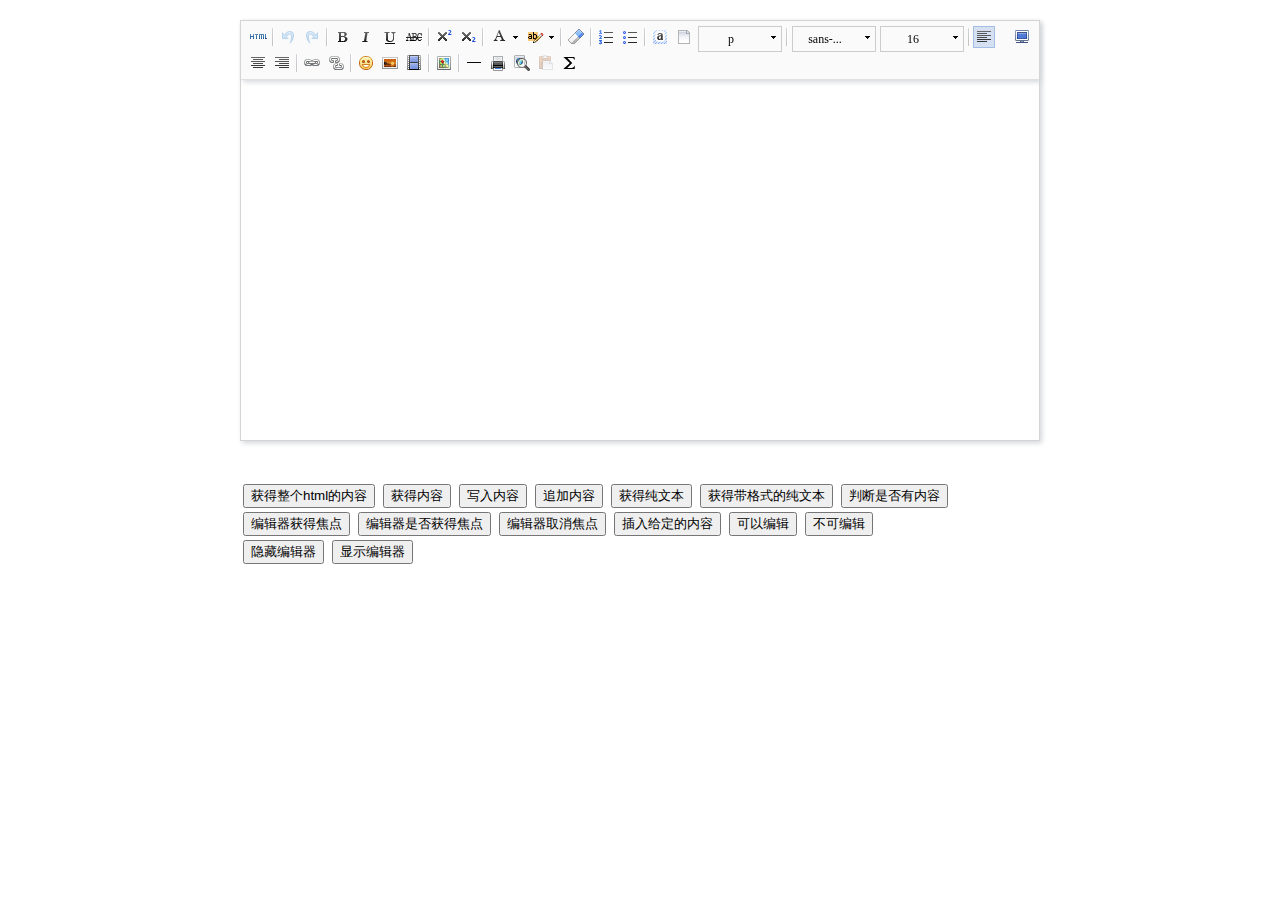
<file: src/main/webapp/umeditor/index.html>
<!DOCTYPE HTML>
<html>
<head>

    <meta http-equiv="Content-Type" content="text/html; charset=utf-8"/>
    <meta name="keywords" content="UEditor,Editor,javascript 编辑器,html 编辑器,百度编辑器,百度 Editor, 在线编辑器"/>
    <meta name="description" content="UEditor是百度的一个javascript编辑器的开源项目，能带给您良好的富文本使用体验">
    <title>UEditorMINI</title>
    <link href="themes/default/css/umeditor.min.css" type="text/css" rel="stylesheet">
    <style type="text/css">
        .disabled {
            opacity: 0.5;
            cursor: default;
            *filter: alpha( opacity=50 );
        }
        .links a{
            color: #ff5400;
            margin-right: 5px;
        }
        .links a.green{
            color: green;
        }
    </style>

    <script src="third-party/jquery.min.js"></script>
    <script src="third-party/template.min.js"></script>
    <script type="text/javascript" charset="utf-8" src="umeditor.config.js?d=1"></script>
    <script type="text/javascript" charset="utf-8" src="umeditor.min.js?d=1"></script>
    <script type="text/javascript" src="lang/zh-cn/zh-cn.js"></script>
</head>
<body>
<div id="wrapper">

<div id="content" class="w900 border-style1 bg">


    <div style="width:800px;margin:20px auto 40px;">
        <script type="text/plain" id="editor" style="width:100%;height:360px;"></script>
    </div>
    <div id="btnContainer" style="width:800px;margin:20px auto 40px;">
        <table>
            <tr>
                <td>
                    <button unselected="on" onclick="getAllHtml()">获得整个html的内容</button>&nbsp;
                    <button onclick="getContent()">获得内容</button>&nbsp;
                    <button onclick="setContent()">写入内容</button>&nbsp;
                    <button onclick="setContent(true)">追加内容</button>&nbsp;
                    <button onclick="getContentTxt()">获得纯文本</button>&nbsp;
                    <button onclick="getPlainTxt()">获得带格式的纯文本</button>&nbsp;
                    <button onclick="hasContent()">判断是否有内容</button>
                </td>
            </tr>
            <tr>
                <td>
                    <button onclick="setFocus()">编辑器获得焦点</button>&nbsp;
                    <button onmousedown="isFocus();return false;">编辑器是否获得焦点</button>&nbsp;
                    <button onclick="doBlur()">编辑器取消焦点</button>&nbsp;
                    <button onclick="insertHtml()">插入给定的内容</button>&nbsp;
                    <button id="enable" onclick="setEnabled()">可以编辑</button>&nbsp;
                    <button onclick="setDisabled()">不可编辑</button>
                </td>
            </tr>
            <tr>
                <td>
                    <button onclick="UM.getEditor('editor').setHide()">隐藏编辑器</button>&nbsp;
                    <button onclick="UM.getEditor('editor').setShow()">显示编辑器</button>&nbsp;
                </td>
            </tr>

        </table>
    </div>
</div>
</div>

<script type="text/javascript">
    var serverPath = '/websiteDD/umeditor/',
        um = UM.getEditor('editor', {
            imageUrl:serverPath + "jsp/imageUp.jsp",
            //imagePath:serverPath,
            imagePath:"",
            lang:/^zh/.test(navigator.language || navigator.browserLanguage || navigator.userLanguage) ? 'zh-cn' : 'en',
            langPath:UMEDITOR_CONFIG.UMEDITOR_HOME_URL + "lang/",
            focus: true
        });

    function insertHtml() {
        var value = prompt('插入html代码', '');
        um.execCommand('insertHtml', value)
    }
    function getAllHtml() {
        alert(UM.getEditor('editor').getAllHtml())
    }
    function getContent() {
        var arr = [];
        arr.push("使用editor.getContent()方法可以获得编辑器的内容");
        arr.push("内容为：");
        arr.push(UM.getEditor('editor').getContent());
        alert(arr.join("\n"));
    }
    function isFocus(){
        alert(um.isFocus())
    }
    function doBlur(){
        um.blur()
    }
    function getPlainTxt() {
        var arr = [];
        arr.push("使用editor.getPlainTxt()方法可以获得编辑器的带格式的纯文本内容");
        arr.push("内容为：");
        arr.push(UM.getEditor('editor').getPlainTxt());
        alert(arr.join('\n'))
    }
    function setContent(isAppendTo) {
        var arr = [];
        arr.push("使用editor.setContent('欢迎使用umeditor', true)方法可以设置编辑器的内容");
        UM.getEditor('editor').setContent('欢迎使用umeditor', isAppendTo);
        alert(arr.join("\n"));
    }
    function setDisabled() {
        UM.getEditor('editor').setDisabled('fullscreen');
        disableBtn("enable");
    }

    function setEnabled() {
        UM.getEditor('editor').setEnabled();
        enableBtn();
    }

    function getText() {
        //当你点击按钮时编辑区域已经失去了焦点，如果直接用getText将不会得到内容，所以要在选回来，然后取得内容
        var range = UM.getEditor('editor').selection.getRange();
        range.select();
        var txt = UM.getEditor('editor').selection.getText();
        alert(txt)
    }

    function getContentTxt() {
        var arr = [];
        arr.push("使用editor.getContentTxt()方法可以获得编辑器的纯文本内容");
        arr.push("编辑器的纯文本内容为：");
        arr.push(UM.getEditor('editor').getContentTxt());
        alert(arr.join("\n"));
    }
    function hasContent() {
        var arr = [];
        arr.push("使用editor.hasContents()方法判断编辑器里是否有内容");
        arr.push("判断结果为：");
        arr.push(UM.getEditor('editor').hasContents());
        alert(arr.join("\n"));
    }
    function setFocus() {
        UM.getEditor('editor').focus();
    }
    function deleteEditor() {
        disableBtn();
        UM.getEditor('editor').destroy();
    }
    function disableBtn(str) {
        var div = document.getElementById('btnContainer');
        var btns = UM.dom.domUtils.getElementsByTagName(div, "button");
        for (var i = 0, btn; btn = btns[i++];) {
            if (btn.id == str) {
                UM.dom.domUtils.removeAttributes(btn, ["disabled"]);
            } else {
                $(btn).attr( "disabled", true ).addClass( "disabled" );
            }
        }
    }
    function enableBtn() {
        var div = document.getElementById('btnContainer');
        var btns = UM.dom.domUtils.getElementsByTagName(div, "button");
        for (var i = 0, btn; btn = btns[i++];) {
            $(btn).removeAttr( "disabled" ).removeClass( "disabled" );
        }
    }

    window.onkeydown = function (e){
        if (!um.isFocus()) {
            var keyCode = e.keyCode || e.which;
            if (keyCode == 8) {
                e.preventDefault();
            }
        }
    };

</script>
</body>
</html>
</file>
<file: src/main/webapp/umeditor/themes/default/css/umeditor.min.css>
/*!
 * UEditor Mini版本
 * version: 1.2.2
 * build: Thu Dec 22 2016 16:36:28 GMT+0800 (CST)
 */


.edui-container{position:relative;border:1px solid #d4d4d4;box-shadow:2px 2px 5px #d3d6da;background-color:#fff}.edui-container .edui-toolbar{position:relative;width:auto;border-bottom:1px solid #e1e1e1;box-shadow:2px 2px 5px #d3d6da;background-color:#fafafa;z-index:99999}.edui-toolbar .edui-btn-toolbar{position:relative;padding:5px}.edui-container .edui-editor-body{background-color:#fff}.edui-editor-body .edui-body-container{}.edui-editor-body .edui-body-container p{margin:5px 0}.edui-editor-body .edui-body-container{border:0;outline:0;cursor:text;padding:0 10px;overflow:auto;display:block;word-wrap:break-word;font-size:16px;font-family:sans-serif}.edui-editor-body.focus{border:1px solid #5c9dff}.edui-editor-body table{margin:10px 0;border-collapse:collapse;display:table}.edui-editor-body td{padding:5px 10px;border:1px solid #DDD}.edui-editor-body iframe.mathquill-embedded-latex{border:0;padding:0;display:inline;margin:0;background:0 0;vertical-align:middle;width:0;height:0}.edui-btn-toolbar .edui-btn{position:relative;display:inline-block;vertical-align:top;*display:inline;*zoom:1;width:auto;margin:0 1px;padding:1px;border:0;background:0 0}.edui-btn-toolbar .edui-btn .edui-icon{width:20px;height:20px;margin:0;padding:0;background-repeat:no-repeat;background-image:url(../images/icons.png);background-image:url(../images/icons.gif) \9}.edui-btn-toolbar .edui-btn.edui-hover,.edui-btn-toolbar .edui-btn.edui-active{background-color:#d5e1f2;padding:0;border:1px solid #a3bde3;_z-index:1}.edui-btn-toolbar .edui-btn.edui-disabled{opacity:.3;filter:alpha(opacity=30)}.edui-btn-toolbar .edui-btn .edui-icon-source{background-position:-260px -0px}.edui-btn-toolbar .edui-btn .edui-icon-undo{background-position:-160px 0}.edui-btn-toolbar .edui-btn .edui-icon-redo{background-position:-100px 0}.edui-btn-toolbar .edui-btn .edui-icon-bold{background-position:0 0}.edui-btn-toolbar .edui-btn .edui-icon-italic{background-position:-60px 0}.edui-btn-toolbar .edui-btn .edui-icon-underline{background-position:-140px 0}.edui-btn-toolbar .edui-btn .edui-icon-strikethrough{background-position:-120px 0}.edui-btn-toolbar .edui-btn .edui-icon-superscript{background-position:-620px 0}.edui-btn-toolbar .edui-btn .edui-icon-subscript{background-position:-600px 0}.edui-btn-toolbar .edui-btn .edui-icon-font,.edui-btn-toolbar .edui-btn .edui-icon-forecolor{background-position:-720px 0}.edui-btn-toolbar .edui-btn .edui-icon-backcolor{background-position:-760px 0}.edui-btn-toolbar .edui-btn .edui-icon-insertorderedlist{background-position:-80px 0}.edui-btn-toolbar .edui-btn .edui-icon-insertunorderedlist{background-position:-20px 0}.edui-btn-toolbar .edui-btn .edui-icon-selectall{background-position:-400px -20px}.edui-btn-toolbar .edui-btn .edui-icon-cleardoc{background-position:-520px 0}.edui-btn-toolbar .edui-btn .edui-icon-paragraph{background-position:-140px 0}.edui-btn-toolbar .edui-btn .edui-icon-fontfamily{background-position:-140px 0}.edui-btn-toolbar .edui-btn .edui-icon-fontsize{background-position:-140px 0}.edui-btn-toolbar .edui-btn .edui-icon-justifyleft{background-position:-460px 0}.edui-btn-toolbar .edui-btn .edui-icon-justifycenter{background-position:-420px 0}.edui-btn-toolbar .edui-btn .edui-icon-justifyright{background-position:-480px 0}.edui-btn-toolbar .edui-btn .edui-icon-justifyjustify{background-position:-440px 0}.edui-btn-toolbar .edui-btn .edui-icon-link{background-position:-500px 0}.edui-btn-toolbar .edui-btn .edui-icon-unlink{background-position:-640px 0}.edui-btn-toolbar .edui-btn .edui-icon-image{background-position:-380px 0}.edui-btn-toolbar .edui-btn .edui-icon-emotion{background-position:-60px -20px}.edui-btn-toolbar .edui-btn .edui-icon-video{background-position:-320px -20px}.edui-btn-toolbar .edui-btn .edui-icon-map{background-position:-40px -40px}.edui-btn-toolbar .edui-btn .edui-icon-gmap{background-position:-260px -40px}.edui-btn-toolbar .edui-btn .edui-icon-horizontal{background-position:-360px 0}.edui-btn-toolbar .edui-btn .edui-icon-print{background-position:-440px -20px}.edui-btn-toolbar .edui-btn .edui-icon-preview{background-position:-420px -20px}.edui-btn-toolbar .edui-btn-fullscreen{float:right}.edui-btn-toolbar .edui-btn .edui-icon-fullscreen{background-position:-100px -20px}.edui-btn-toolbar .edui-btn .edui-icon-removeformat{background-position:-580px 0}.edui-btn-toolbar .edui-btn .edui-icon-drafts{background-position:-560px 0}.edui-btn-toolbar .edui-btn .edui-icon-formula{background-position:-80px -20px}.edui-btn-toolbar .edui-splitbutton{position:relative;display:inline-block;vertical-align:top;*display:inline;*zoom:1;margin:0 2px}.edui-splitbutton .edui-btn{margin:0}.edui-splitbutton .edui-caret{position:relative;display:inline-block;vertical-align:top;*display:inline;*zoom:1;width:8px;height:20px;background:url(../images/icons.png) -741px 0;_background:url(../images/icons.gif) -741px 0}.edui-btn-toolbar .edui-splitbutton,.edui-btn-toolbar .edui-splitbutton{_border:0}.edui-btn-toolbar .edui-splitbutton.edui-hover .edui-btn{background-color:#d5e1f2}.edui-btn-toolbar .edui-splitbutton.edui-disabled{opacity:.3;filter:alpha(opacity=30)}.edui-btn-toolbar .edui-splitbutton.edui-disabled .edui-caret{opacity:.3 \0;filter:alpha(opacity=30)\0}.edui-btn-toolbar .edui-combobox{border:1px solid #CCC;padding:0;margin:0 2px;line-height:20px}.edui-combobox .edui-button-label{position:relative;display:inline-block;vertical-align:top;*display:inline;*zoom:1;width:60px;height:20px;line-height:20px;padding:2px;margin:0;font-size:12px;text-align:center;cursor:default}.edui-combobox .edui-button-spacing{position:relative;display:inline-block;vertical-align:top;*display:inline;*zoom:1;height:20px;margin:0;padding:0 3px}.edui-combobox .edui-caret{position:relative;display:inline-block;vertical-align:top;*display:inline;*zoom:1;height:20px;width:12px;margin:0;padding:0;background:url(../images/icons.png) -741px 0;_background:url(../images/icons.gif) -741px 0}.edui-btn-toolbar .edui-combobox.edui-disabled{opacity:.2;filter:alpha(opacity=20)}.edui-btn-toolbar .edui-combobox.edui-disabled .edui-button-label,.edui-btn-toolbar .edui-combobox.edui-disabled .edui-caret{opacity:.2 \0;filter:alpha(opacity=20)\0}.edui-combobox-menu{position:absolute;top:100%;left:0;display:none;list-style:none;text-decoration:none;margin:0;padding:5px;background-color:#fff;border:1px solid #ccc;font-size:12px;box-shadow:2px 2px 5px #d3d6da;min-width:160px;_width:160px}.edui-combobox-menu .edui-combobox-item{display:block;border:1px solid #fff}.edui-combobox-menu .edui-combobox-item-label{height:25px;line-height:25px;display:inline-block;_display:inline;_zoom:1;margin-left:10px}.edui-combobox-menu .edui-combobox-item:hover,.edui-combobox-menu .edui-combobox-stack-item:hover,.edui-combobox-menu .edui-combobox-item-hover{background-color:#d5e1f2;padding:0;border:1px solid #a3bde3}.edui-combobox-menu .edui-combobox-item .edui-combobox-icon{display:inline-block;*zoom:1;*display:inline;width:24px;height:25px;background:red;vertical-align:bottom;background:url(../images/ok.gif) no-repeat 1000px 1000px}.edui-combobox-menu .edui-combobox-checked .edui-combobox-icon{background-position:10px 7px}.edui-combobox-menu .edui-combobox-item-separator{min-width:160px;height:1px;line-height:1px;overflow:hidden;background:#d3d3d3;margin:5px 0;*margin-top:-8px}.edui-combobox-fontsize .edui-combobox-item-0.edui-combobox-checked .edui-combobox-icon{background-position:10px 7px}.edui-combobox-fontsize .edui-combobox-item-1.edui-combobox-checked .edui-combobox-icon{background-position:10px 7px}.edui-combobox-fontsize .edui-combobox-item-2.edui-combobox-checked .edui-combobox-icon{background-position:10px 7px}.edui-combobox-fontsize .edui-combobox-item-3.edui-combobox-checked .edui-combobox-icon{background-position:10px 7px}.edui-combobox-fontsize .edui-combobox-item-4 .edui-combobox-item-label{height:27px;line-height:27px}.edui-combobox-fontsize .edui-combobox-item-4.edui-combobox-checked .edui-combobox-icon{background-position:10px 5px}.edui-combobox-fontsize .edui-combobox-item-5 .edui-combobox-item-label{height:31px;line-height:31px}.edui-combobox-fontsize .edui-combobox-item-5.edui-combobox-checked .edui-combobox-icon{background-position:10px 4px}.edui-combobox-fontsize .edui-combobox-item-6 .edui-combobox-item-label{height:47px;line-height:47px}.edui-combobox-paragraph .edui-combobox-item-1 .edui-combobox-item-label{font-size:32px;height:36px;line-height:36px}.edui-combobox-paragraph .edui-combobox-item-1 .edui-combobox-icon{height:25px;margin-bottom:5px}.edui-combobox-paragraph .edui-combobox-item-1.edui-combobox-checked .edui-combobox-icon{background-position:10px 7px}.edui-combobox-paragraph .edui-combobox-item-2 .edui-combobox-item-label{font-size:28px;height:27px;line-height:27px}.edui-combobox-paragraph .edui-combobox-item-2 .edui-combobox-icon{margin-bottom:5px}.edui-combobox-paragraph .edui-combobox-item-2.edui-combobox-checked .edui-combobox-icon{background-position:10px 10px}.edui-combobox-paragraph .edui-combobox-item-3 .edui-combobox-item-label{font-size:24px;height:25px;line-height:25px}.edui-combobox-paragraph .edui-combobox-item-3 .edui-combobox-icon{height:25px;margin-bottom:5px}.edui-combobox-paragraph .edui-combobox-item-3.edui-combobox-checked .edui-combobox-icon{background-position:10px 11px}.edui-combobox-paragraph .edui-combobox-item-4 .edui-combobox-item-label{font-size:18px;height:25px;line-height:25px}.edui-combobox-paragraph .edui-combobox-item-4.edui-combobox-checked .edui-combobox-icon{background-position:10px 6px}.edui-combobox-paragraph .edui-combobox-item-5 .edui-combobox-item-label{font-size:16px}.edui-combobox-paragraph .edui-combobox-item-6 .edui-combobox-item-label{font-size:12px}.edui-modal{position:fixed;_position:absolute;top:10%;left:50%;border:1px solid #acacac;box-shadow:2px 2px 5px #d3d6da;background-color:#fff;outline:0}.edui-modal-header{padding:5px 10px;border-bottom:1px solid #eee}.edui-modal-header .edui-close{float:right;width:20px;height:20px;margin-top:2px;padding:1px;border:0;background:url(../images/close.png) no-repeat center center;cursor:pointer}.edui-modal-header .edui-close.edui-hover{background-color:#d5e1f2;padding:0;border:1px solid #a3bde3}.edui-modal-header .edui-title{margin:0;line-height:25px;font-size:20px}.edui-modal-body{position:relative;max-height:400px;font-size:12px;overflow-y:auto}.edui-modal-footer{float:right;padding:5px 15px 15px;overflow:hidden}.edui-modal-footer .edui-btn{float:left;height:24px;width:96px;margin:0 10px;background-color:#fff;padding:0;border:1px solid #ababab;font-size:12px;line-height:24px;text-align:center;cursor:pointer}.edui-modal-footer .edui-btn.edui-hover{background-color:#d5e1f2;border:1px solid #a3bde3}.edui-modal-backdrop{opacity:.5;filter:alpha(opacity=50);position:fixed;top:0;right:0;bottom:0;left:0;background-color:#c6c6c6}.edui-modal .edui-modal-tip{color:red;position:absolute;bottom:10px;left:10px;height:30px;line-height:30px;display:none}.edui-dialog-image-body{width:700px;height:400px}.edui-dialog-video-body{width:600px;height:350px}.edui-dialog-gmap-body{width:550px;height:400px}.edui-dialog-map-body{width:580px;height:400px}.edui-dialog-link-body{width:400px;height:200px}.edui-popup{display:none;background:url(../images/pop-bg.png) repeat #fff;padding:2px}.edui-popup .edui-popup-body{border:1px solid #bfbfbf;background-color:#fff}.edui-popup .edui-popup-caret{width:21px;height:11px}.edui-popup .edui-popup-caret.up{background:url(../images/caret.png) no-repeat 0 0}.edui-popup .edui-popup-caret.down{background:url(../images/caret.png) no-repeat 0 0}.edui-tab-nav{margin:0;padding:0;border-bottom:1px solid #ddd;list-style:none;height:30px}.edui-tab-nav .edui-tab-item{float:left;margin-bottom:-1px;margin-top:1px;margin-top:0\9}.edui-tab-nav .edui-tab-item .edui-tab-text{display:block;padding:8px 12px;border:1px solid transparent;color:#08c;text-decoration:none;outline:0;_border:1px solid #fff;cursor:pointer}.edui-tab-nav .edui-tab-item .edui-tab-text:FOCUS{outline:0}.edui-tab-nav .edui-tab-item.edui-active .edui-tab-text{border:1px solid #ddd;border-bottom-color:transparent;background-color:#fff;padding:8px 12px;color:#555;cursor:default}.edui-tab-content .edui-tab-pane{padding:1px;position:relative;display:none;background-color:#fff;clear:both}.edui-tab-content .edui-tab-pane.edui-active{display:block}.edui-btn-toolbar .edui-tooltip{position:absolute;padding:5px 0;display:none;z-index:99999}.edui-tooltip .edui-tooltip-arrow{position:absolute;top:0;_top:-2px;left:50%;width:0;height:0;padding:0;font-size:0;margin-left:-5px;border-color:transparent;border-style:dashed dashed solid;border-bottom-color:#000;border-width:0 5px 5px;background:transparent}.edui-tooltip .edui-tooltip-inner{padding:6px;color:#fff;text-align:center;text-decoration:none;font-size:10px;background-color:#000;white-space:nowrap;line-height:12px}.edui-splitbutton-color-label{width:16px;height:3px;position:absolute;bottom:2px;left:50%;margin-left:-8px;overflow:hidden;line-height:3px}.edui-popup .edui-colorpicker{margin:10px;font-size:12px}.edui-colorpicker .edui-colorpicker-topbar{height:27px;width:200px;overflow:hidden}.edui-colorpicker .edui-colorpicker-topbar .edui-colorpicker-preview{height:20px;border:1px inset #000;margin-left:1px;width:128px;float:left}.edui-colorpicker .edui-colorpicker-topbar .edui-colorpicker-nocolor{float:right;margin-right:1px;font-size:12px;line-height:14px;height:14px;border:1px solid #333;padding:3px 5px;cursor:pointer}.edui-colorpicker table{border-collapse:collapse;border-spacing:2px}.edui-colorpicker tr.edui-colorpicker-firstrow{height:30px}.edui-colorpicker table td{padding:0 2px}.edui-colorpicker table td .edui-colorpicker-colorcell{display:block;text-decoration:none;color:#000;width:14px;height:14px;margin:0;cursor:pointer}.edui-toolbar .edui-separator{width:2px;height:20px;padding:1px 2px;background:url(../images/icons.png) -179px 1px;background:url(../images/icons.gif) -179px 1px \9;display:inline-block;vertical-align:top;*display:inline;*zoom:1;border:0}
</file>
